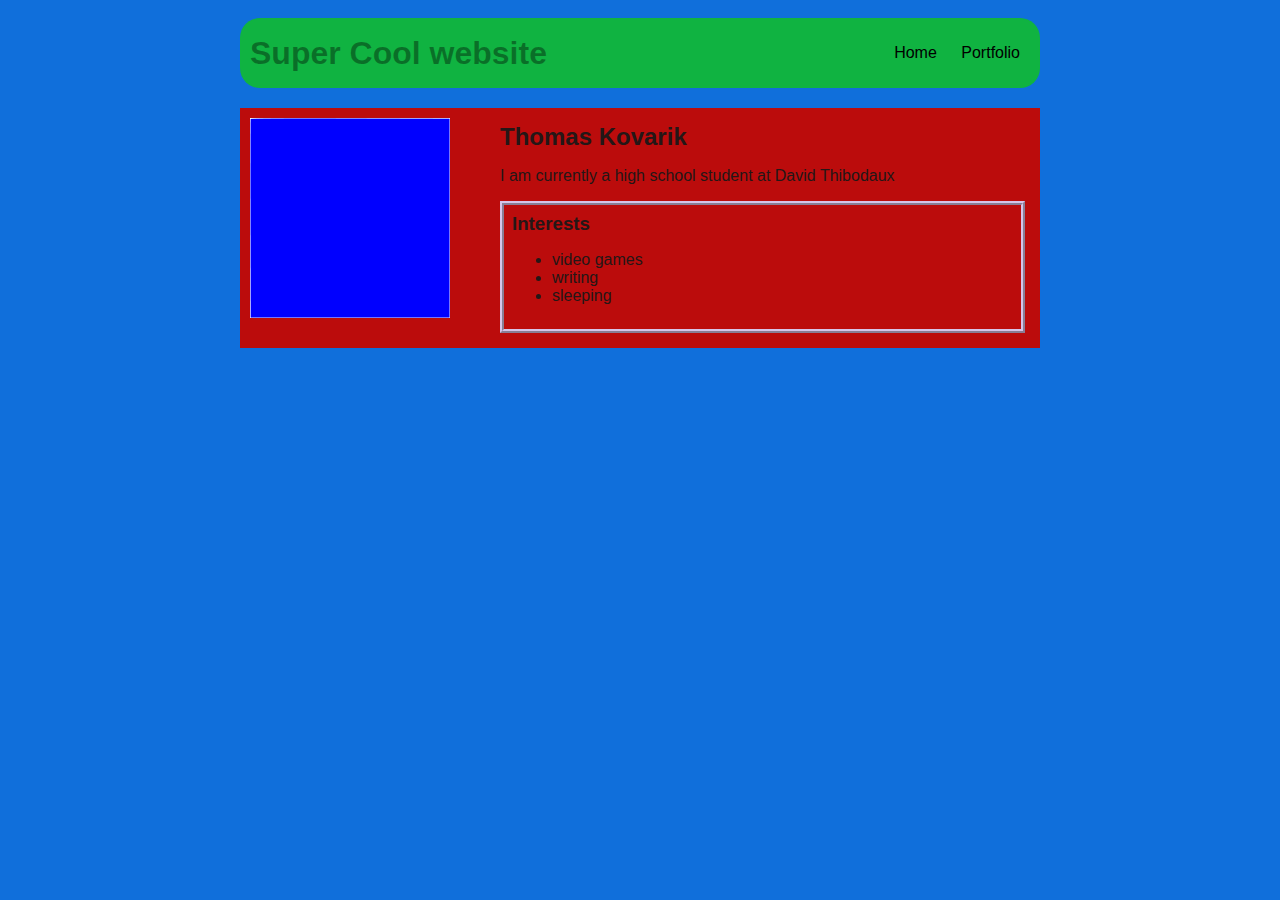
<file: index.html>
<!DOCTYPE HTML>
<html>
    <head>
    <title>A website about fighting bugs</title>
    <style>
        body {
            background: rgb(16, 111, 219);
            color: rgb(36, 23, 23);
            padding: 10px;
            font-family: arial;
        }
        #all-contents {
          max-width: 800px;
            margin: auto;
        }
     
        /* navigation menu */
        nav {
            background: rgb(16, 179, 65);
           margin: 0 auto;
           margin-bottom: 20px;
            display: flex;
            padding: 10px;
            border-radius: 20px;
        }
        h1 {
            display: flex;
            align-items: center;
            color: rgba(0, 0, 0, 0.377);
            flex: 1;
            margin: 0;
        }
        #nav-ul {
            list-style-image: none;
        }
        .nav-li {
            display: inline-block;
            padding: 0 10px;
        }
        a {
            text-decoration: none;
            color: rgb(0, 0, 0);
        }
     
        /* main container area beneath menu */
        main {
            background: rgb(187, 12, 12);
            display: flex;
        }
        .sidebar {
            margin-right: 25px;
            padding: 10px;
        }
        .sidebar-img {
            width: 200px;
        }
        .content {
            flex: 1;
            padding: 15px;
        }
        #interests {
            border: 4px rgb(214, 197, 233) ridge;
            padding: 8px;
        }
        h2, h3 {
            margin: 0px;
        }
     </style>
    </head>
    <!--all content here-->
    <body>
    <div id="all-contents">
        <nav>
            <h1> Super Cool website </h1>
            <ul id="nav-ul">
                <li class="nav-li">
                <a class="nav-a" href="index.html">Home</a>
              </li>
              <li class="nav-li">
                <a class="nav-a" href="portfolio.html">Portfolio</a>
              </li>
          </ul>
          </nav>
        <main>
            <!--sidebar section-->
        <div class="sidebar">
            <img class=sidebar-img src="[data-uri]">
        </div>
        <div class="content">
            <h2>Thomas Kovarik</h2>
            <p>I am currently a high school student at David Thibodaux</p>
            <!-- Interests section -->
            <div id="interests">
                <h3>Interests</h3>
                <ul>
                    <li>video games</li>
                    <li>writing</li>
                    <li>sleeping</li> 
        </ul>
        </div>
        </div>
        </main>
    </div>
    </body>
</html>
</file>
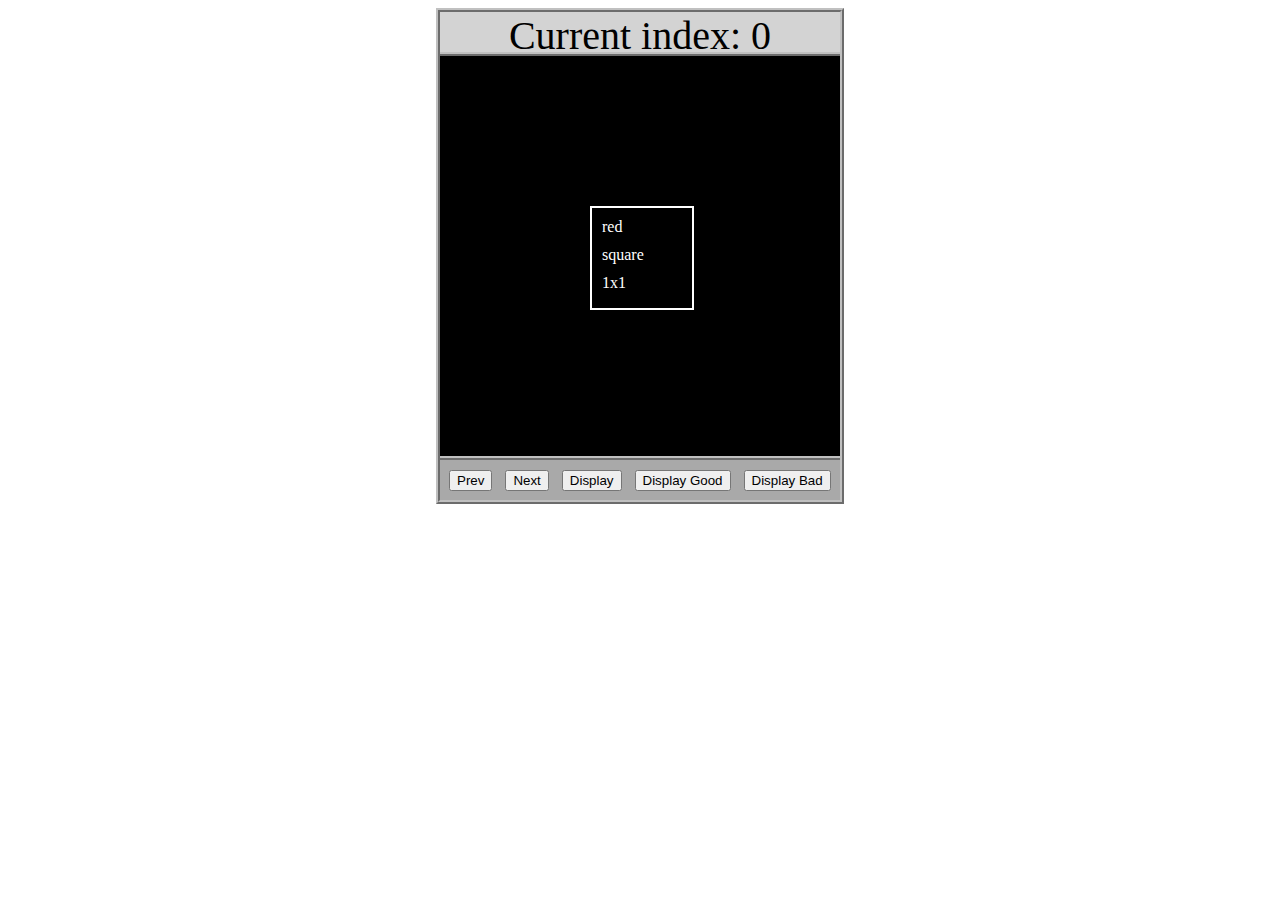
<file: asd-projects/data-shapes/index.html>
<!DOCTYPE html>
<html>
  <head>
    <meta charset="utf-8" />
    <meta name="viewport" content="width=device-width" />
    <title>Data Shapes</title>
    <link rel="stylesheet" href="index.css" />
    <script src="https://code.jquery.com/jquery-3.1.0.js"></script>
    <script src="index.js"></script>
  </head>
  <body>
    <div id="board">
      <div id="info-bar">Current index: 0</div>
      <div id="shape-container">
        <div id="shape"></div>
      </div>
      <div id="button-box">
        <button id="cycle-left">Prev</button>
        <button id="cycle-right">Next</button>
        <button id="execute1">Display</button>
        <button id="execute2">Display Good</button>
        <button id="execute3">Display Bad</button>
      </div>
    </div>
  </body>
</html>
</file>
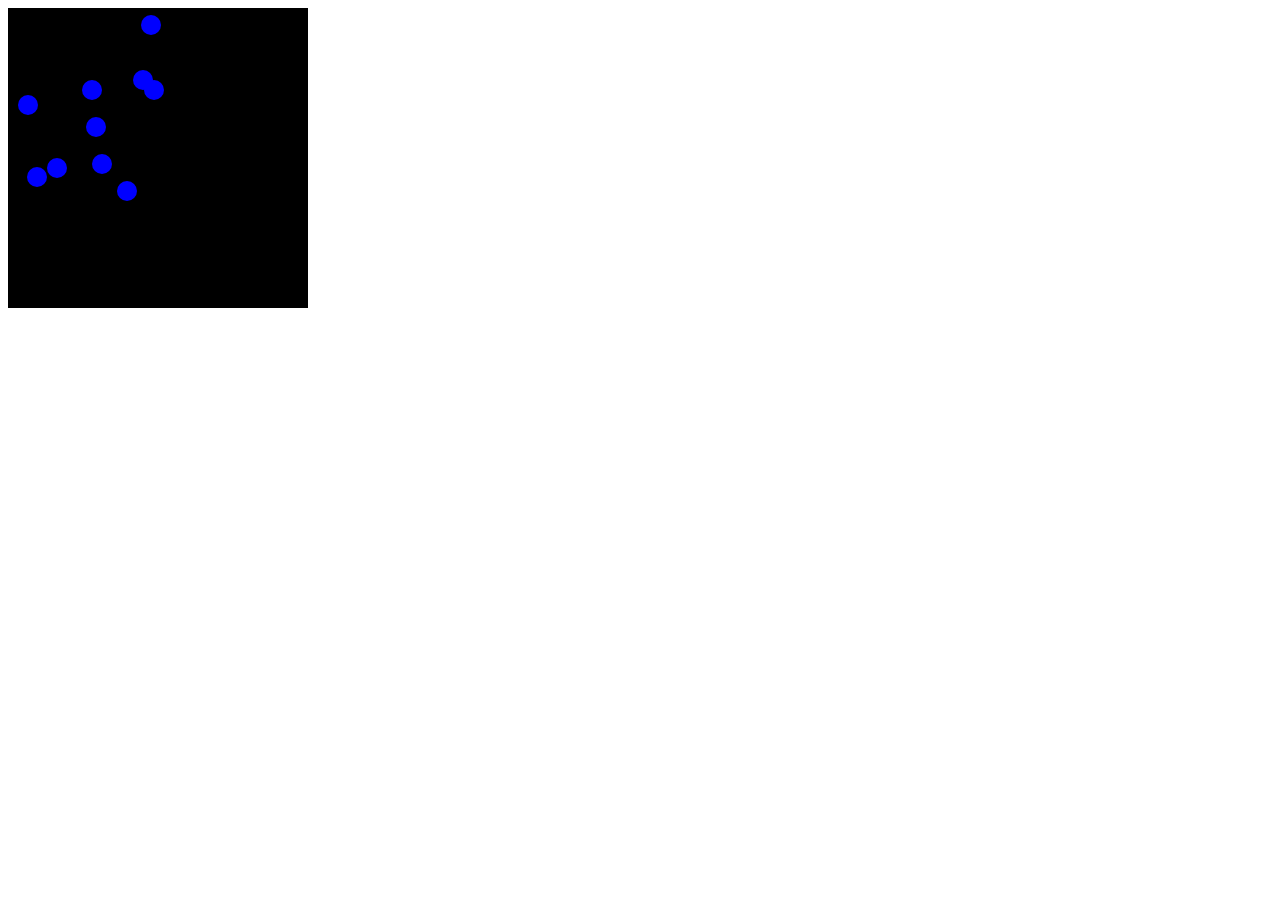
<file: asd-projects/debugging-exercise/index.html>
<!DOCTYPE html>
<html>
<head>
    <meta charset="utf-8">
    <meta name="viewport" content="width=device-width">
    <title>Debugger Exercise</title>
    <link rel="stylesheet" href="index.css">
    <script src="https://code.jquery.com/jquery-3.1.0.js"></script>
    <script src="index.js"></script>
</head>
<body>
    <div id="board">

    </div>
</body>
</html>
</file>
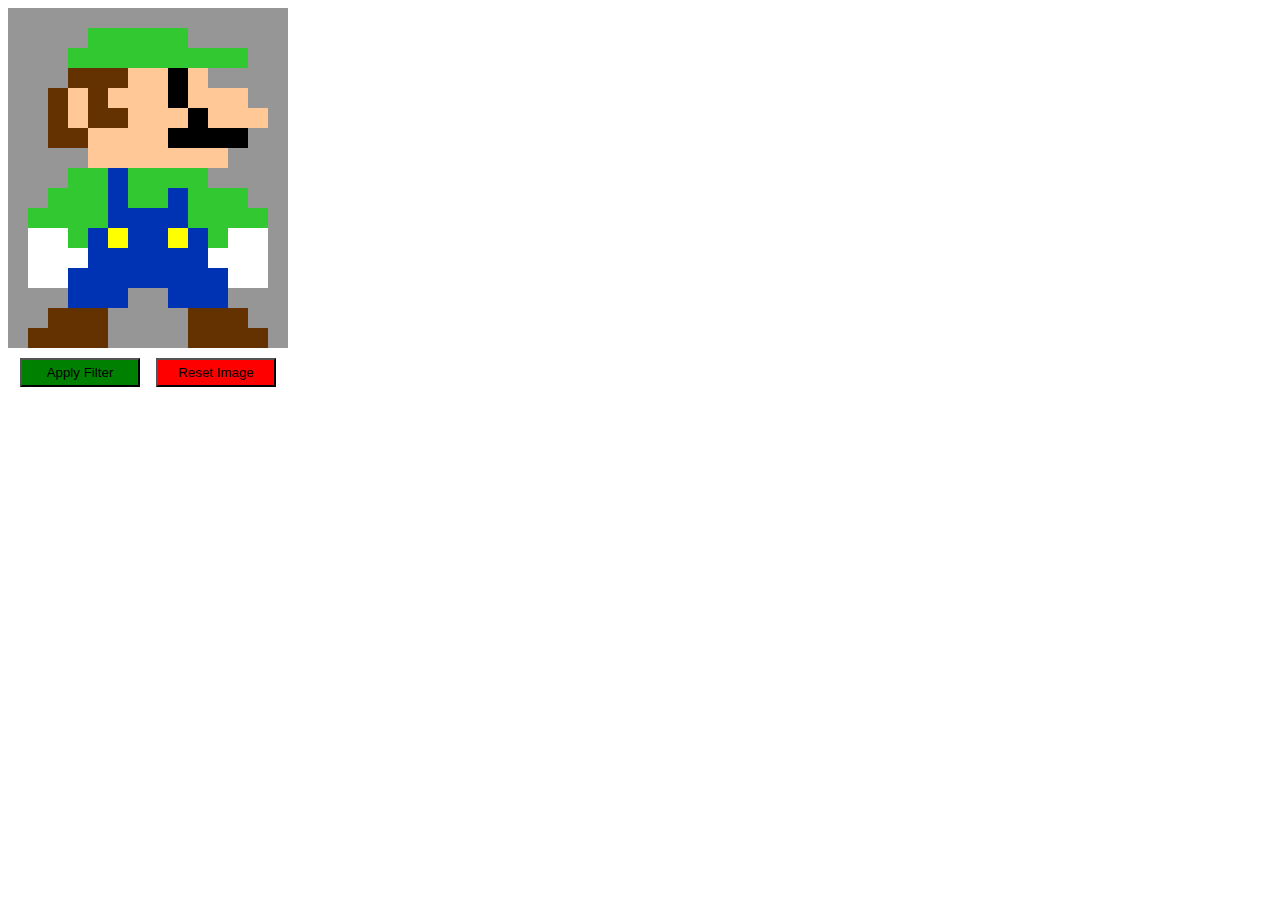
<file: asd-projects/image-filtering/index.html>
<!DOCTYPE html>
<html>
  <head>
    <script src="https://code.jquery.com/jquery-3.1.0.js"></script>
    <meta charset="utf-8" />
    <meta name="viewport" content="width=device-width" />
    <link rel="stylesheet" href="index.css" />
    <script src="image.js"></script>
    <script src="index.js"></script>
    <title>Image Filtering</title>
  </head>
  <body>
    <div id="display"></div>
    <div id="button-box">
      <button id="apply">Apply Filter</button>
      <button id="reset">Reset Image</button>
    </div>
  </body>
</html>
</file>
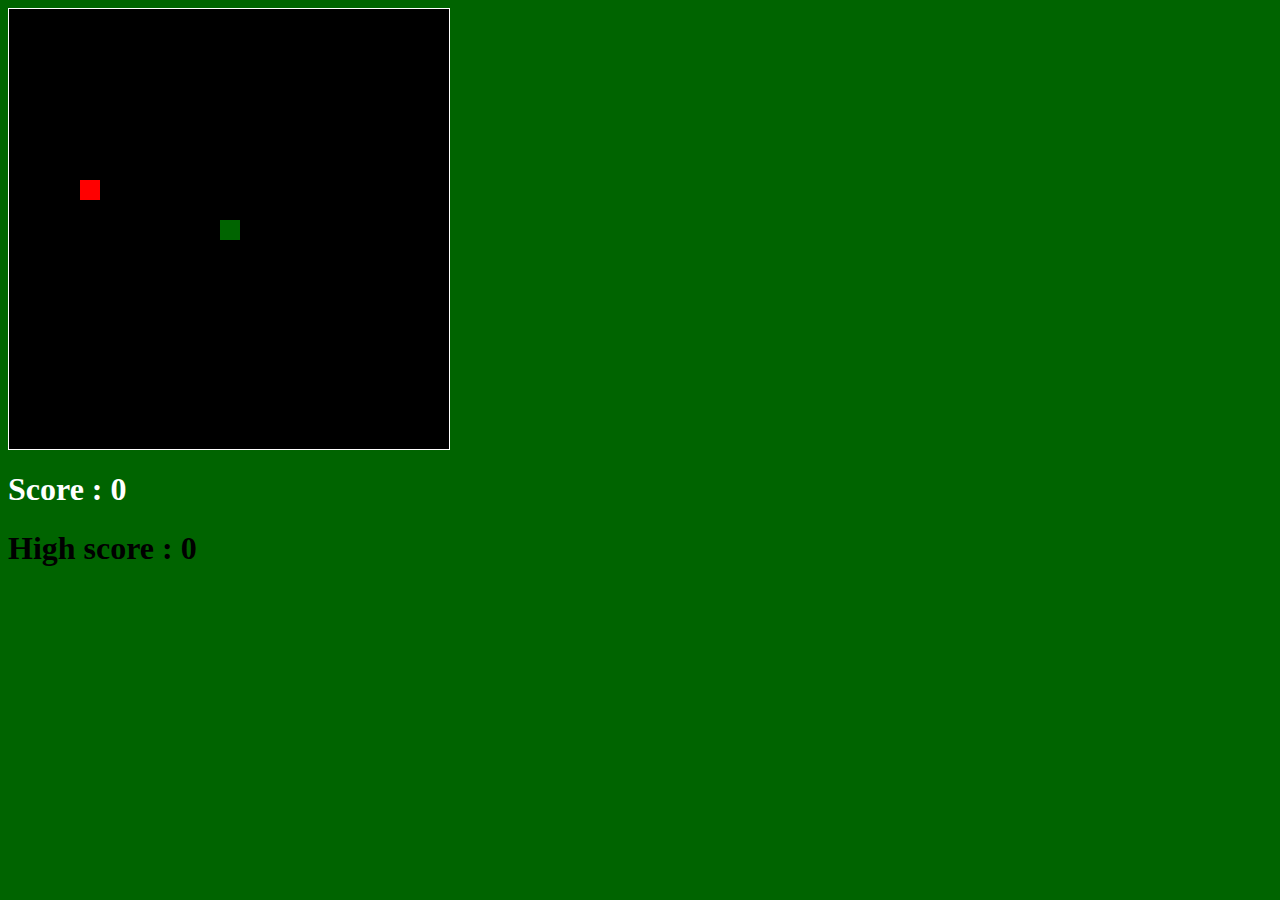
<file: asd-projects/snake/index.html>
<!DOCTYPE html>
<html>


  <head>
    <title>Snake</title>
    <!--Link jQuery and CSS here-->
    <link rel="stylesheet" type="text/css" href="index.css" />
    <script src="jquery.min.js"></script>
  </head>
  <body>
    <div
      id = "board"></div>
    <h1
      id = "score">Score : 0</h1>
    <h1
      id = "highscore">High score : 0</h1>
  </body>
 
  <!-- Link index.js here -->
  <script src="index.js"></script>
</html>
</file>
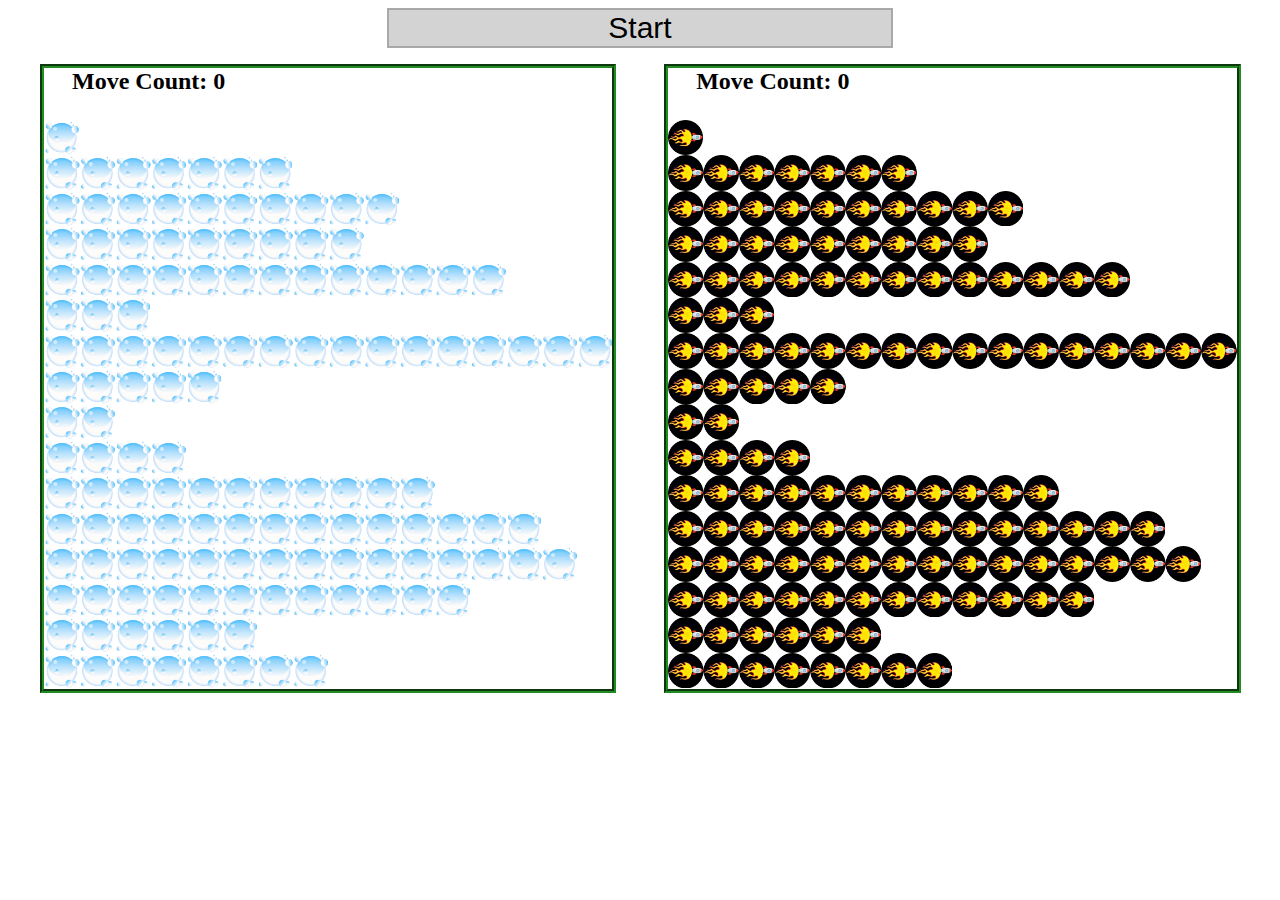
<file: asd-projects/sorting-exercise/index.html>
<!DOCTYPE html>
<html>
<head>
    <script src="https://code.jquery.com/jquery-3.1.0.js"></script>    
    <meta charset="utf-8">
    <meta name="viewport" content="width=device-width">
    <link rel="stylesheet" href="index.css">
    <script src="setup.js"></script>
    <script src="index.js"></script>
    <script src="run.js"></script>
    <title>Sorting</title>
</head>
<body>
    <div id="fullContainer">
        <div id="buttonContainer">
          <button id="goButton">Start</button>
        </div>
        <div id="sortContainer">
            <div class="subContainer" id="bubbleArea">
                <h2 id="bubbleCounter">Move Count: 0</h2>
                <div id="displayBubble">

                </div>
            </div>

            <div class="subContainer" id="quickArea">
                <h2 id="quickCounter">Move Count: 0</h2>
                <div id="displayQuick">

                </div>
            </div>
        </div>
    </div>
</body>
</html>
</file>
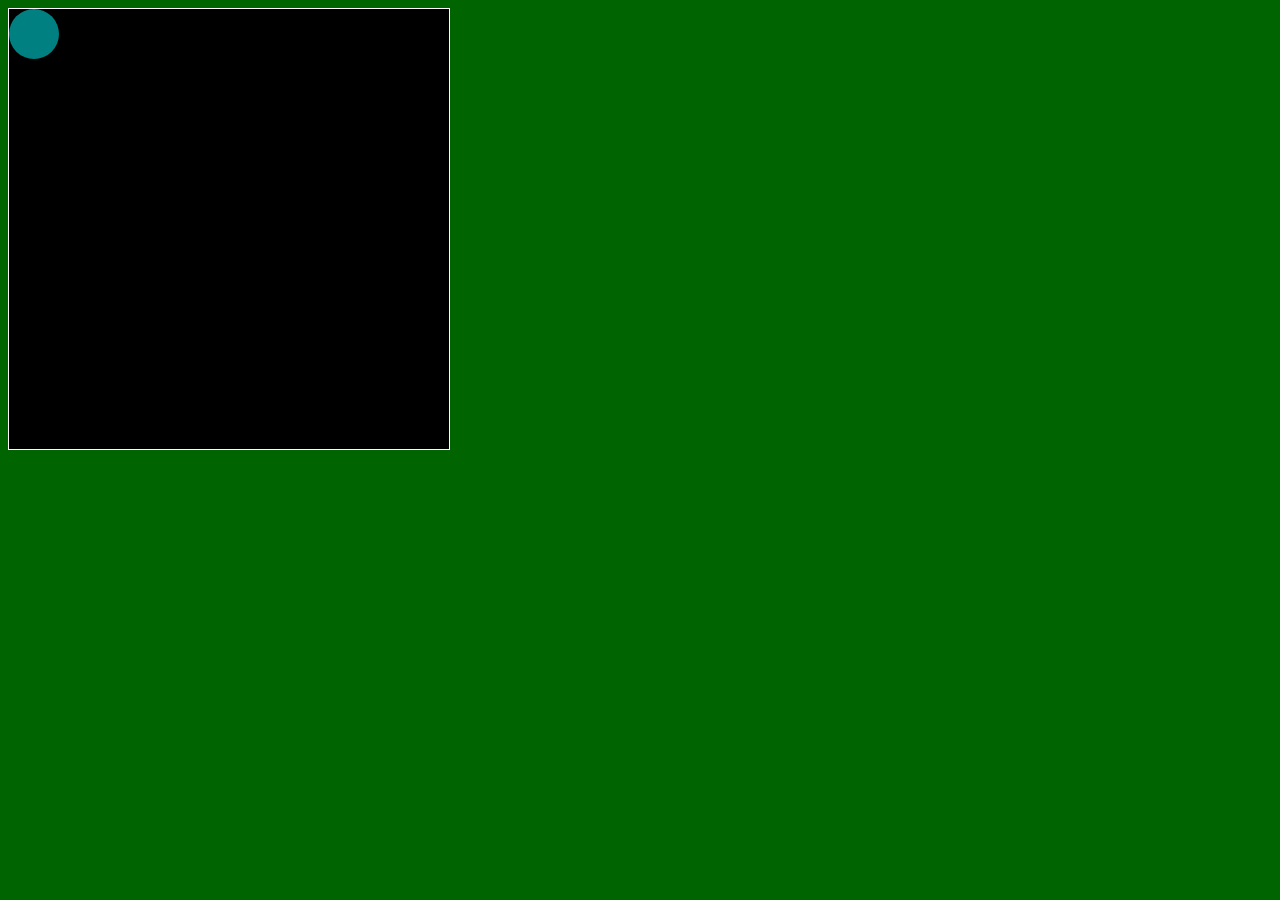
<file: asd-projects/walker/index.html>
<!DOCTYPE html>
<html>
  <head>
    <title>Title</title>
    <!-- Load CSS files -->
    <link rel="stylesheet" type="text/css" href="index.css">
   
    <!-- Load JavaScript files -->
    <script src="jquery.min.js"></script>
    <script src="index.js"></script>
  </head>
 
  <body>
    <div id='board'>
      <div id='walker'></div>
    </div>
  </body>
</html>
</file>
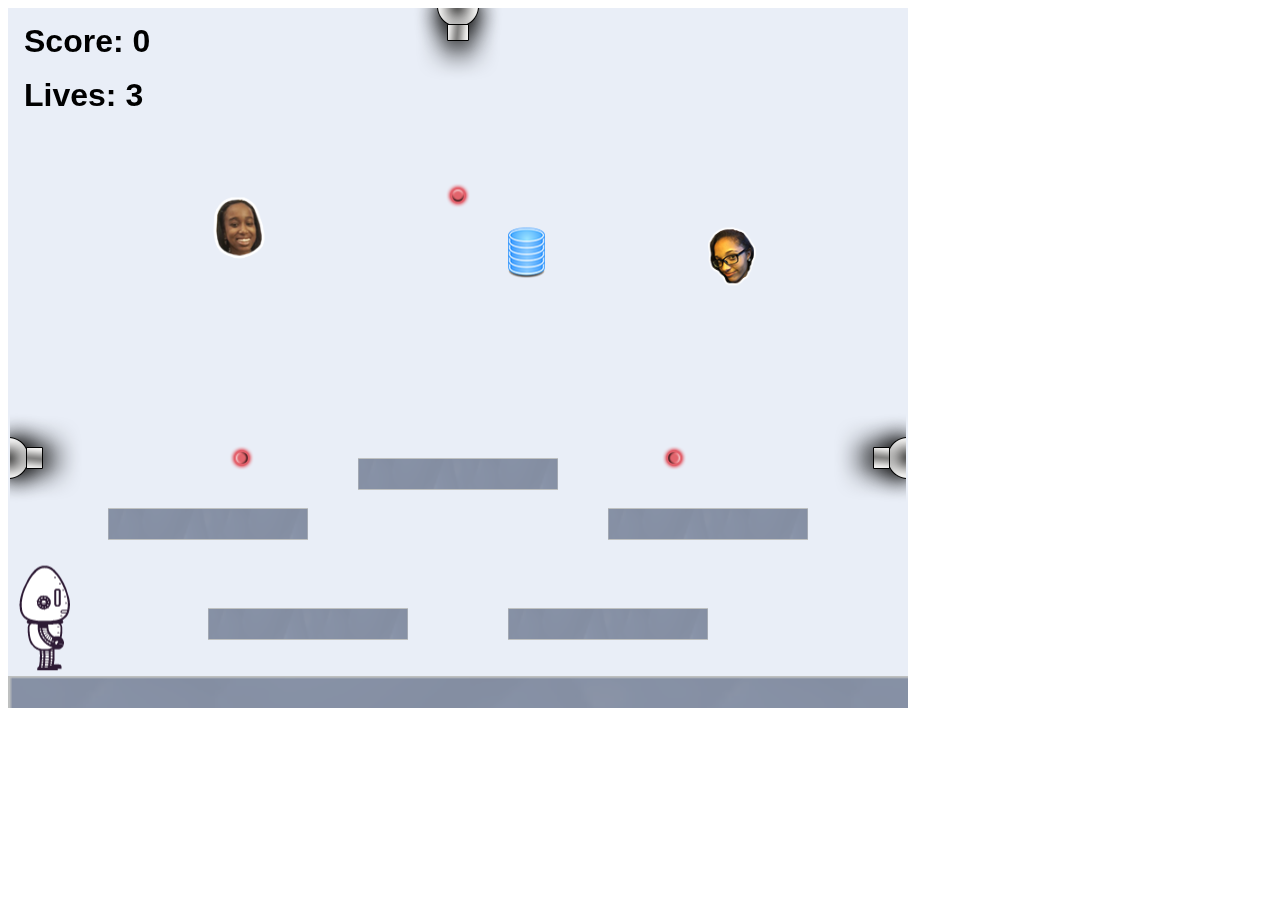
<file: projects/platformer/index.html>
<!DOCTYPE html>
<html>
    <head>
        <title>Platformer</title>
        <script src="lib/jquery.min.js"></script>
        <script src="lib/phaser.min.js"></script>
        <script src="js/factory/game.js"></script>
        <script src="js/factory/preload.js"></script>
        <script src="js/factory/platform.js"></script>
        <script src="js/factory/collectable.js"></script>
        <script src="js/factory/cannon.js"></script>
        <script src="js/factory/player.js"></script>
        <script src="js/controller/player-manager.js"></script>
        <script src="js/init/platform.js"></script>
        <script src="js/init/collectable.js"></script>
        <script src="js/init/cannon.js"></script>
        <script src="js/init/player.js"></script>
    </head>
    <body>
        <script src="js/index.js"></script>
    </body>
</html>
</file>
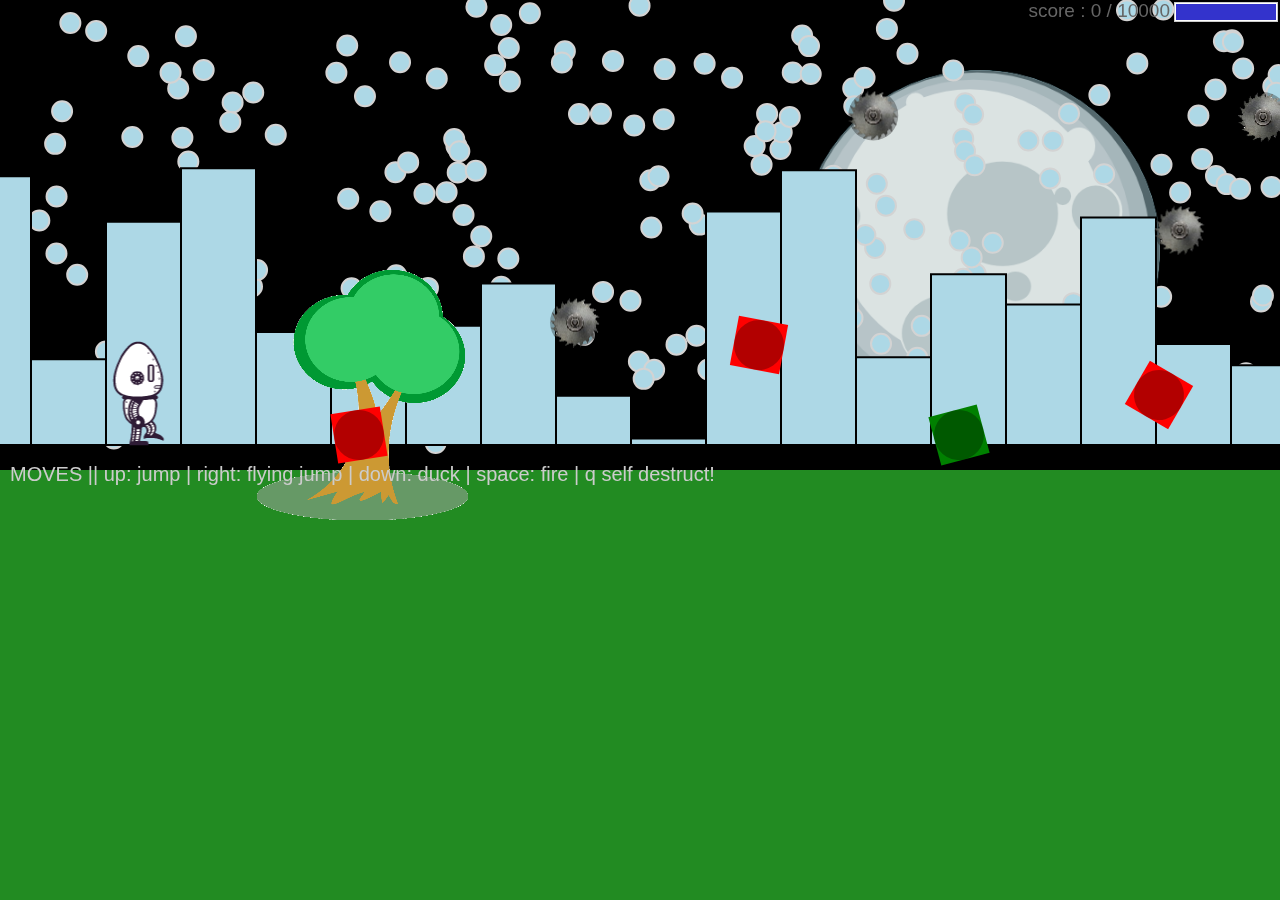
<file: projects/runtime/index.html>
<!doctype html>
<html>
    <head>
        <meta charset="utf-8">

        <title>Operation Spark || Runtime!</title>
        <meta name="description" content="Operation Spark Motion Poem">
        <meta name="author" content="operationspark.org">
        <meta name="viewport" content="width=device-width, initial-scale=1.0">
        
        <link href="css/bootstrap.min.css" rel="stylesheet" media="screen">
        <link href="css/style.css" rel="stylesheet">

        <!-- all core CreateJS and 3rd party libraries are listed here: -->
        <script src="bower_components/lodash/lodash.min.js"></script>
        <script src="bower_components/bluebird/js/browser/bluebird.min.js"></script>
        <script src="js/lib/proton-1.0.0.min.js"></script>
        <script src="bower_components/easeljs/lib/easeljs-0.8.2.min.js"></script>
        <script src="bower_components/PreloadJS/lib/preloadjs-0.6.2.min.js"></script>
        <script src="bower_components/TweenJS/lib/tweenjs.min.js"></script>
        <script src="bower_components/SoundJS/lib/soundjs-0.6.2.min.js"></script>
        <script src="bower_components/opspark-draw/draw.js"></script>
        <script src="bower_components/racket/racket.js"></script>

        <!-- our app javascript code -->
        <script src="js/util/load.js"></script>
        <script src="js/util/spin.min.js"></script>
        <script src="js/util/point.js"></script>
        <script src="js/spritesheet.js"></script>
        <script src="js/world/rules.js"></script>
        <script src="js/particle/particleManager.js"></script>
        <script src="js/orb/orbManager.js"></script>
        <script src="js/projectile/projectileManager.js"></script>
        <script src="js/view/pacifier.js"></script>
        <script src="js/view/background.js"></script>
        <script src="js/view/ground.js"></script>
        <script src="js/view/hud.js"></script>
        <script src="js/player/halle.js"></script>
        <script src="js/player/playerManager.js"></script>
        <script src="js/opspark.js"></script>
        <script src="js/game.js"></script>
        <script src="js/init.js"></script>
        <script src="js/level01.js"></script>
        
        <!--Load Additional Scripts Here-->

    </head>
    <body>
        <div id="main">
            <canvas id="canvas" width="500" height="500"></canvas>
        </div>
        <script id="index">
            (function(){
                'use strict';
                background(window);
                level01(window);
                init(window);
            })();
        </script>
    </body>
</html>
</file>
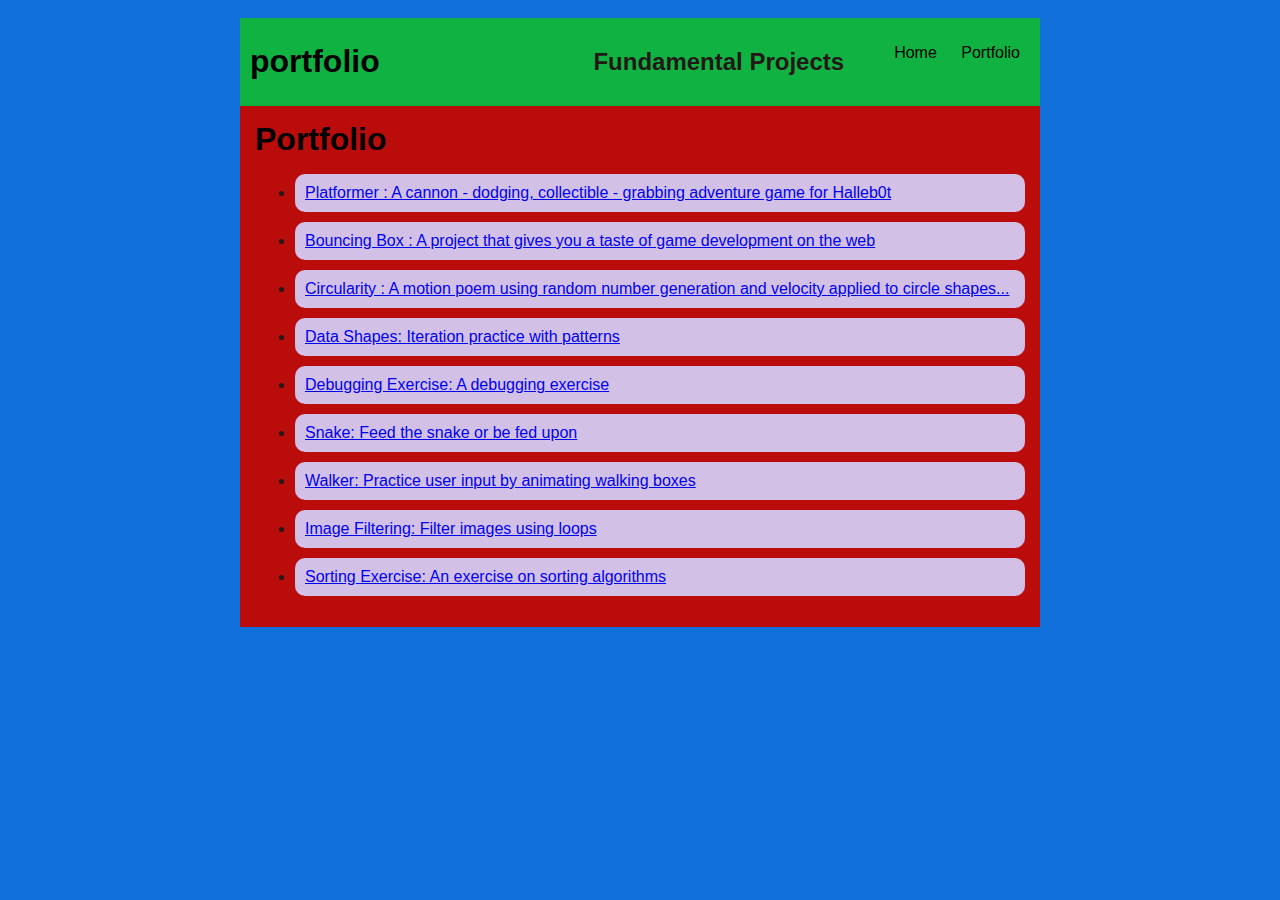
<file: portfolio.html>
<!DOCTYPE HTML>
<html>
    <head>
        <title>A website about fighting bugs</title>
        <style type="text/css">
            body {
                background: rgb(16, 111, 219);
                color: rgb(36, 23, 23);
                padding: 10px;
                font-family: arial;
            }
            header {
                font-size: 1.5em;
                font-weight: bold;
            }
   
            #all-contents {
                max-width: 800px;
                margin: auto;
            }
   
            /* navigation menu */
            nav {
                background: rgb(16, 179, 65);
                margin: 0 auto;
                display: flex;
                padding: 10px;
            }
            h1 {
                display: flex;
                align-items: center;
                color: rgb(0, 0, 0);
                flex: 1;
                margin: 0;
            }
            #nav-ul {
                list-style-image: none;
            }
            .nav-li {
                display: inline-block;
                padding: 0 10px;
            }
            .nav-a {
                text-decoration: none;
                color: rgb(0, 0, 0);
            }
   
            /* main container area beneath menu */
            main {
                background: rgb(187, 12, 12);
                display: flex;
            }
            .content {
                flex: 1;
                padding: 15px;
            }
            
         #portfolio li {
             background: rgb(210, 192, 231);
             padding: 10px;
             border-radius: 10px;
             margin-bottom: 10px;
         }

        </style>
    </head>

    <body>
      <div id="all-contents">
            <nav>
                <h1>portfolio</h1>
                <h2>Fundamental Projects</h2>
                <ul id="nav-ul">
                   <li class="nav-li">
                   <a class="nav-a" href="index.html">Home</a>
                 </li>
                 <li class="nav-li">
                   <a class="nav-a" href="portfolio.html">Portfolio</a>
                 </li>
             </ul>
         </nav>
         <main>
            <div class="content">
                <h1>Portfolio</h1>
                <ul id="portfolio">
                    <li><a href="projects/platformer/">Platformer : A cannon - dodging, collectible - grabbing adventure game for Halleb0t</a></li>
                    <li><a href="projects/bouncing-box/">Bouncing Box : A project that gives you a taste of game development on the web </a></li>
                    <li><a href="projects/circularity/">Circularity : A motion poem using random number generation and velocity applied to circle shapes...</a></li>
                    <li><a href="asd-projects/data-shapes"> Data Shapes: Iteration practice with patterns</a></li>
                    <li><a href="asd-projects/debugging-exercise"> Debugging Exercise: A debugging exercise</a></li>
                    <li><a href="asd-projects/snake">Snake: Feed the snake or be fed upon</a></li>
                    <li><a href="asd-projects/walker">Walker: Practice user input by animating walking boxes</a></li>
                     <li><a href="asd-projects/image-filtering">Image Filtering: Filter images using loops</a></li>
                     <li><a href="asd-projects/sorting-exercise">Sorting Exercise: An exercise on sorting algorithms</a></li>
                </ul>
            </div>
         </main>
     </div>
    </body>
</html>
</file>
<file: asd-projects/data-shapes/index.css>
#board {
  width: 400px;
  margin: auto;
  border: silver ridge 4px;
}

#info-bar {
  width: 400px;
  height: 40px;
  background: lightgray;
  font-size: 40px;
  text-align: center;
}

#shape-container {
  width: 400px;
  height: 400px;
  background: black;
  border-top: silver ridge 4px;
  border-bottom: silver ridge 4px;
}

#button-box {
  width: 400px;
  height: 40px;
  background: darkgray;
}

#shape {
  color: white;
  width: 100px;
  height: 100px;
  position: relative;
  top: 150px;
  left: 150px;
  border: white solid 2px;
  display: block;
}

button {
  width: auto;
  height: auto;
  margin: auto;
  margin-top: 10px;
  margin-left: 9px;
}

p {
  margin: 10px;
}
</file>
<file: asd-projects/debugging-exercise/index.css>
#board {
    background: black;
    width: 300px;
    height: 300px;
    left: 0px;
    top: 0px;
}


.circle {
    background: blue;
    width: 20px;
    height: 20px;
    border-radius: 10px;
    position: absolute;
}
</file>
<file: asd-projects/image-filtering/index.css>
.square {
  width: 20px;
  height: 20px;
  position: absolute;
}

body > div {
  position: relative;
}

#button-box {
  position: relative;
  top: 350px;
}

button {
  width: 120px;
  padding: 5px;
  margin-left: 12px;
}

#apply {
  background: green;
}

#reset {
  background: red;
}
</file>
<file: asd-projects/snake/index.css>
body {
  background-color: darkgreen;
}

#board {
  width: 440px;
  height: 440px;
  border: 1px solid white;
  background-color: black;
}

#score, #highScore {
  color: white;
}

.snake, .apple {
  display: block;
  width: 20px;
  height: 20px;
  position: absolute;
  user-select: none;
}

.snake {
  background-color: green;
  z-index: 2;
}

#snake-head {
  background-color: darkgreen;
}

.apple {
  background-color: red;
  z-index: 1;
}
</file>
<file: asd-projects/sorting-exercise/index.css>
#fullContainer {
    width:100%;
}
#buttonContainer {
    margin:auto;
    width: 40%;
}
#goButton {
    margin: auto;
    width: 100%;
    border: 2px darkgray double;
    background: lightgray;
    font-size: 30px;
}
#sortContainer {
    display: table;
    margin: 0 auto;
    width: 100%;
}
.subContainer {
    display: inline-block;
    width:45%;
    border: 4px forestgreen groove;
    margin-top: 1.25%;
}
#bubbleArea {
    margin-left: 2.5%;
}
#quickArea {
    margin-left: 3.75%;
}
.subContainer > h2 {
    margin-left: 5%;
    height: 32px;
    margin-top: 0;
}
.sortElement {
    background-position: center;
    background-repeat: repeat-x;
    position: absolute;
    left: 0px;
    margin: 0;
    padding: 0;
}
.subContainer > div {
    position: relative;
}
.bubbleElement {
    background: url('img/bubble.png');
    /*border: 2px aqua ridge;*/
}
.quickElement {
    background: url('img/quick.png');
    /*border: 2px firebrick ridge;*/
}
</file>
<file: asd-projects/walker/index.css>
body {
  background-color: darkgreen;
}


#board {
  width: 440px;
  height: 440px;
  border: 1px solid white;
  background-color: black;
  position: relative;
}


#walker {
  background-color: teal;
  border-radius: 50px;
  width: 50px;
  height: 50px;
  position: absolute;
/*   left: 100px; */  /* Uncomment if you want to set a "starting" position */
/*   top: 100px;  */  /* Uncomment if you want to set a "starting" position */
}
</file>
<file: projects/runtime/css/style.css>
body, html {
    width: 100%;
    height: 100%;
    margin: 0;
    padding: 0;
    overflow: hidden;
    -moz-user-select: none;
    -webkit-user-select: none;
    -ms-user-select: none;
}
canvas {
    -moz-user-select: none;
    -webkit-user-select: none;
    -ms-user-select: none;
    position:absolute;
}
</file>
